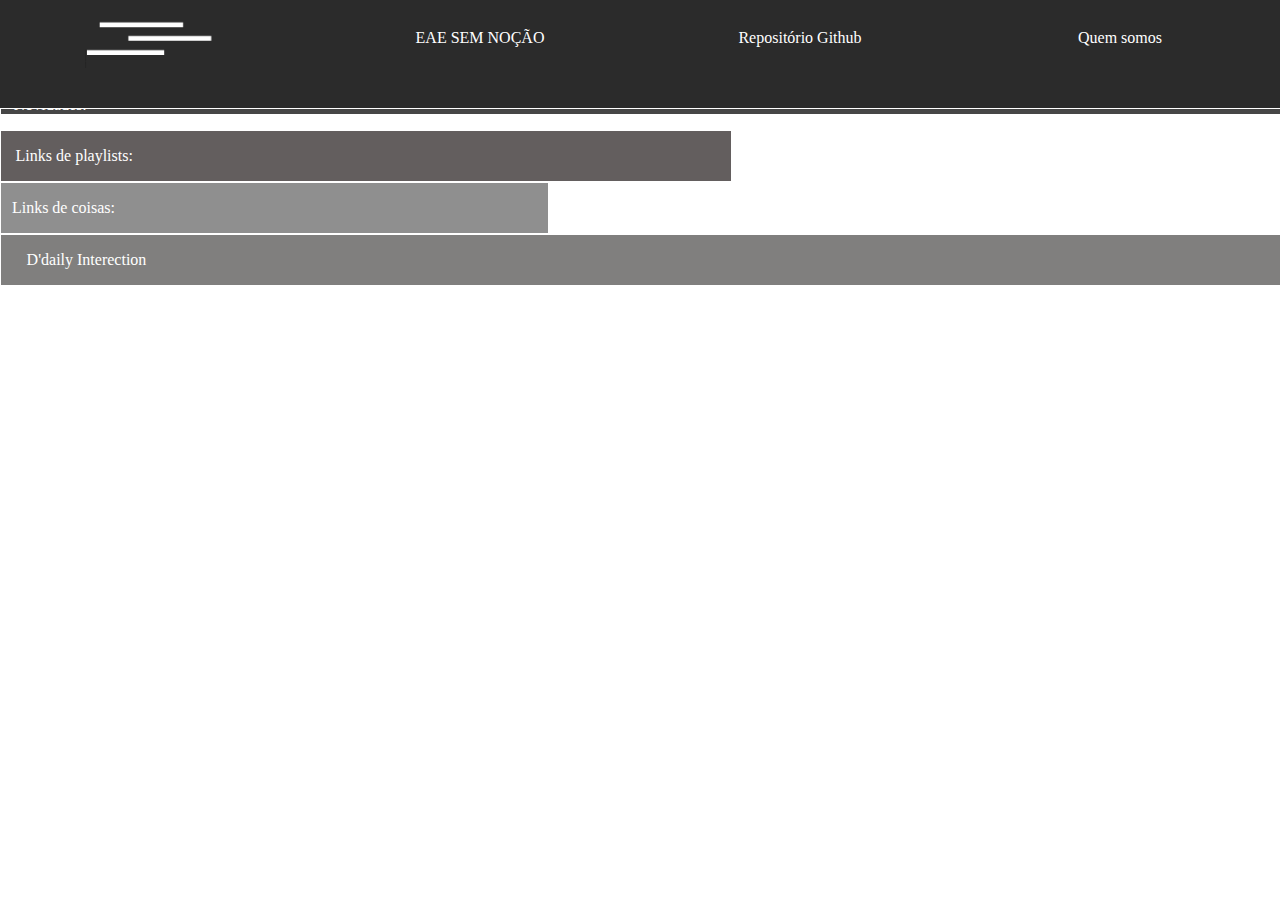
<file: index.html>
<!DOCTYPE html>

<html lang="pt-br">
<head>
    <meta charset="UTF-8">
    <meta name="viewport" content="width=device-width, initial-scale=1.0">

    <title>Tavern</title>

    <link rel="stylesheet" href="pers.css">
    <script src="jvsc.js"></script>

</head>

<body>


<div class="topo">


    <div class="itns">

        <div class="dis">

            <img style="width: 150px; height: 55px;" src="logo.jpg"/>

        </div>

    </div>

    <div class="itns">

        <div class="dis">

            <p>EAE SEM NOÇÃO</p>

        </div>

    </div>

    <div class="itns">
        
        <div class="dis">

            <p onclick="fff()">Repositório Github</p>

        </div>

    </div>

    <div class="itns">

        <div class="dis">

            <p>Quem somos</p>

        </div>

    </div>


</div>

<br>
<br>
<br>

<div class="corp">


    <div class="cnt">

        <div class="bx">

            <p>Novidades:</p>

        </div>

    </div>


            <div class="cnt1">

                <div class="bx1">

                    <p>Links de playlists:</p>

                </div>

            </div>


        <div class="cnt2">

            <div class="bx2">

                <p>Links de coisas:</p>

            </div>

        </div>


    <div class="cnt3">

        <div class="bx3">

        <p>D'daily Interection</p>

        </div>

    </div>


</div>



</body>

</html>
</file>
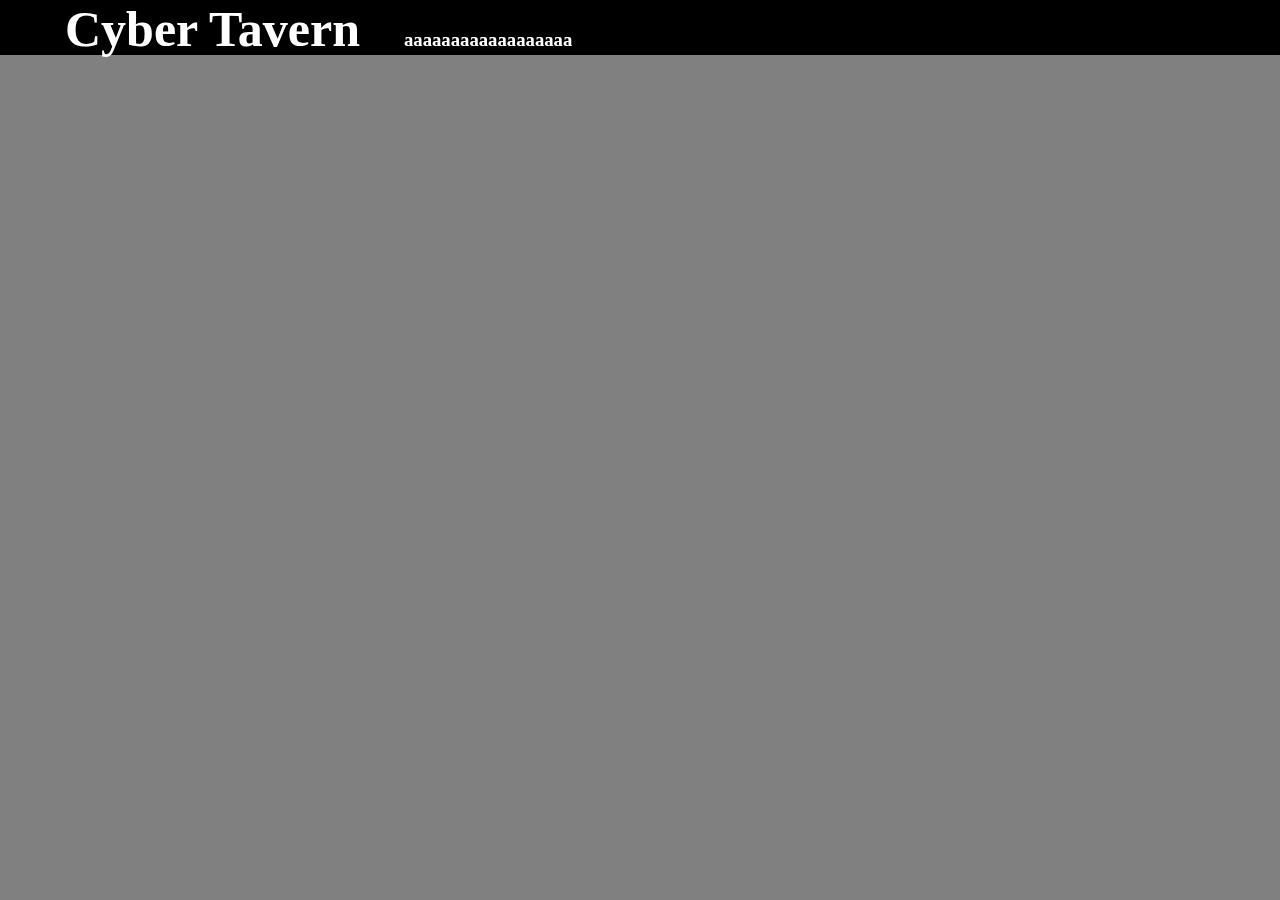
<file: princici.html>
<html>

<head>

<title>Tavern</title>
<link rel="shortcut icon" href="as.png"/>

</head>


<body>

<style>

  body{
	background-color: grey;
	padding: 0;
	margin: 0;
	width: 100%;
	height: 100%;

}


  .head{
	padding: 0;
	position: fixed;
	width: 100%;
	height: 55px;
	background-color: black;
}


  .main{
	padding-top: 70px;
	height: 1000000000000000000px;
}


  p{
	margin-left: 25px;
}


  h3{
	color: white;

}


  h1{
	margin-top: 0px;
	margin-left: 25px;
	color: white;
	font-size: 50px;
}


  input{
	padding: 0px;
	margin-left: 25px;
	width: auto;
	height: auto;
}


  button{
	width: 40px;
	height: 20px;
	margin-left: 200px; 
}


  .babo{
	aling-items: center;
	margin: 50px;
	width: 70%;
	height: auto;


}


  .opi,.lepo{
	margin-left: 40px;
	display: inline-block;
	text-aling: center;
	height: 50px;

}

</style>




<script>

document.addEventListener('DOMContentLoaded', (event) => {
   const inseridoinput = document.getElementById('oi');
   const botao = document.getElementById('bott');

inseridoinput.addEventListener('keypress', function(event){

	if (event.key === 'Enter') {
	    event.preventDefault();
	    botao.click();

}

});

document.getElementById("opi").onclick = function() {
                window.location.href = "aba2.html";
            };


});

function m() {

const resposta = document.getElementById('oi').value;

document.getElementById('babo').innerText = resposta;

}


</script>





<div class="head">

<div class="lepo">
<h1>Cyber Tavern</h1>
</div>

<div id="opi" class="opi">
<h3>aaaaaaaaaaaaaaaaaa</h3>
</div>


<div class="main">

<br>
<br>
<br>
<br>
<br>
<br>
<br>
<br>
<br>
<br>
<br>
<br>
<br>
<br>
<br>
<br>
<br>
<br>
<br>
<br>
<br>
<br>
<br>
<br>
<br>
<br>
<br>
<br>
<br>
<br>
<br>
<br>
<br>
<br>
<br>
<br>
<br>
<br>
<br>
<br>
<br>
<br>
<br>
<br>
<br>
<br>
<br>
<br>
<br>
<br>
<br>
<br>
<br>
<br>
<br>

<h1>Diga algo para mim</h1>



<input id="oi"></input>

<br>

<button id="bott" onclick="m()"></button>

<div class="babo" id="babo"></div>


<p>O cançaco e a angústia consome a alma de todos os miseráveis</p>


</div>





</body>

</html>
</file>
<file: pers.css>
::-webkit-scrollbar{ display: none; }



body{

    width:100%;
    height: 100%;
    border: 0;
    padding: 0;
    margin: 0;

}

p{

    color: white;

}

    .topo{

        width: 100%;
        height: 12%; 
        position: fixed;
        margin: 0;
        align-items: center;

        }
    
    
        .itns{

            width: 25%;
            height: 100%;
            border-bottom: 1px solid white;
            float: left;
            background-color: rgb(43, 43, 43);

        }
            .dis{

                padding: 4%;
                text-align: center;

            }


    .corp{

        width: 100%;
        height: 100%; 

    }



        .cnt{

            width: 99.89%;
            height: 100%;
            background-color: rgb(70, 70, 70);
            padding-top: 2%;
            border-left: 1px solid white;
            border-right: 1px solid white;
            
        }

            .bx{

                padding-left: 1%;

            }


        .cnt1{

            width: 57%;
            height: 65%;
            float: left;
            background-color:rgb(99, 94, 94);
            border: 1px solid white;

        }

            .bx1{

                padding-left: 2%;

            }



        .cnt2{

            width: 42.7%;
            height: 65%;
            float: left;
            background-color: rgb(143, 143, 143);
            border: 1px solid white;

        }

            .bx2{

                padding-left: 2%;

            }



        .cnt3{

            float: left;
            width: 100%;
            height: 100%;
            background-color: rgb(128, 127, 126);
            border: 1px solid white;
            
        }

            .bx3{

                padding-left: 2%;

            }
</file>
